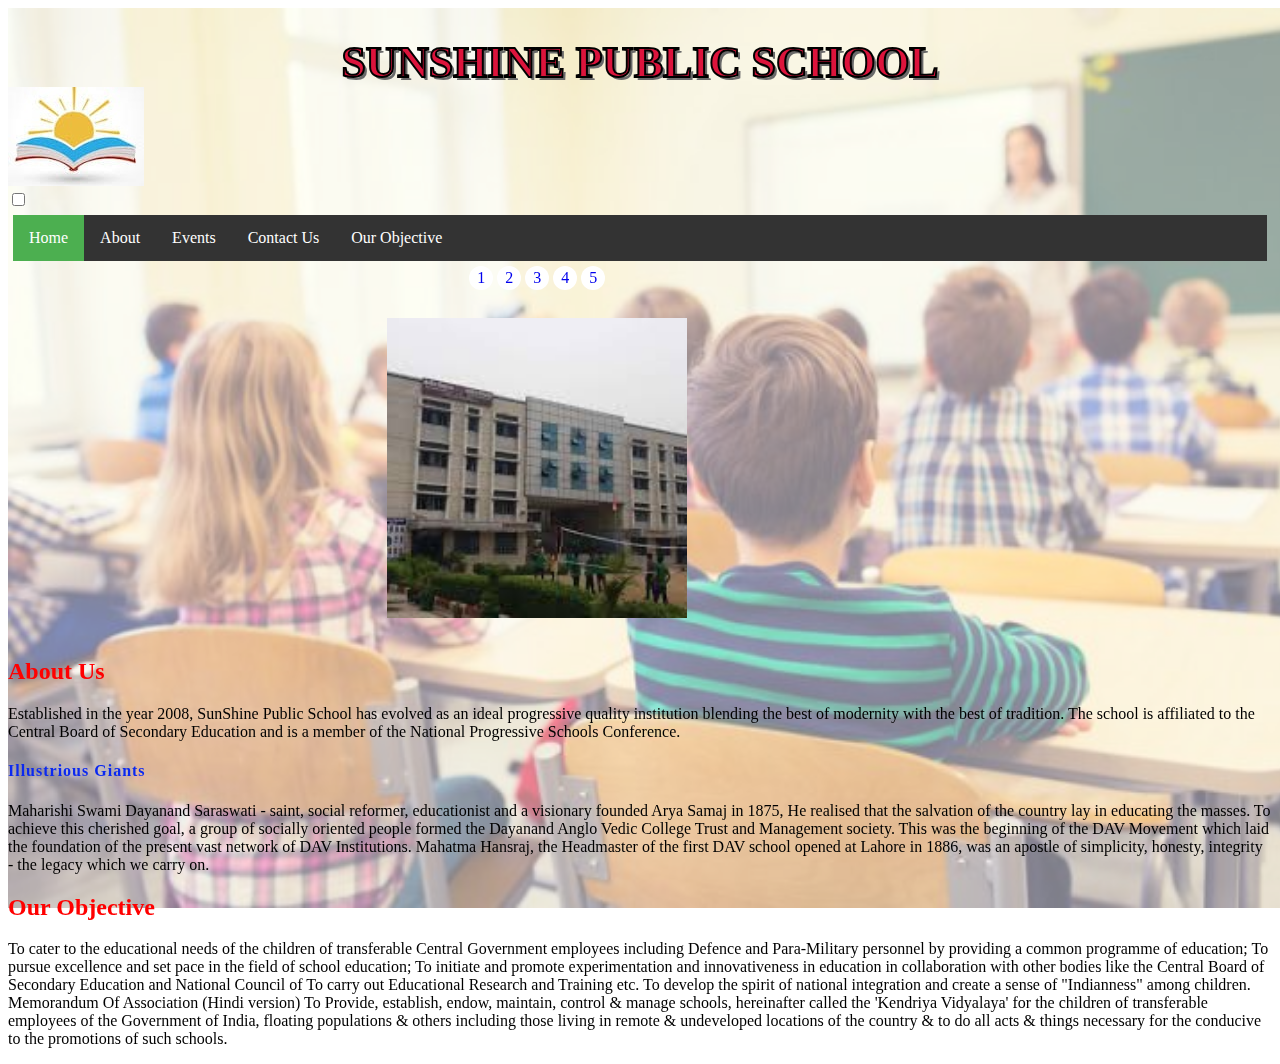
<file: index.html>
<!DOCTYPE html>
<html lang="en" dir="ltr">
  <head>
    <meta charset="utf-8">
    <title>Sunshine Public School</title>
    <link rel = "icon" href ="Logo.jpg" >
    <link rel = "stylesheet" href ="stylesheet.css" >

  </head>

  <body>
    <img id="background" alt="background image" src="bgimg.jpg"/>
    <h1>SUNSHINE PUBLIC SCHOOL</h1>
    <img id="headLogo" alt="" src="Logo.jpg"/>

      <nav>
  <div id="menuToggle">

    <input type="checkbox" />

    <span></span>
    <span></span>
    <span></span>

    <ul id="menu">
      <li><a class="active" href="index.html">Home</a></li>
      <li><a href="#aboutUs">About</a></li>
      <li><a href="events.html">Events</a></li>
      <li><a href="contactUs.html">Contact Us</a></li>
      <li><a href="#Objective" >Our Objective</a></li>
    </ul>
  </div>
</nav>

    <div class="slider">

  <a href="#slide-1">1</a>
  <a href="#slide-2">2</a>
  <a href="#slide-3">3</a>
  <a href="#slide-4">4</a>
  <a href="#slide-5">5</a>

  <div class="slides">
    <div id="slide-1">
      <img class="car" src="frontSide.jpg" alt="frontside"/>
    </div>
    <div id="slide-2">
      <img class="car" src="ground.jpg" alt="playground"/>
    </div>
    <div id="slide-3">
      <img class="car" src="library.jpg" alt="library"/>
    </div>
    <div id="slide-4">
      <img class="car" src="class.jpg" alt="classroom"/>
    </div>
    <div id="slide-5">
      <img class="car" src="award.jpg" alt="Award Ceremony"/>
    </div>
  </div>
</div>

    <div id="aboutUs">
      <h2>About Us</h2>
      <p>Established in the year 2008, SunShine Public School has evolved as an ideal progressive quality institution blending the best of modernity with the best of tradition. The school is affiliated to the Central Board of Secondary Education and is a member of the National Progressive Schools Conference.
        <h4>Illustrious Giants</h4>
        <p>Maharishi Swami Dayanand Saraswati - saint, social reformer, educationist and a visionary founded Arya Samaj in 1875, He realised that the salvation of the country lay in educating the masses. To achieve this cherished goal, a group of socially oriented people formed the Dayanand Anglo Vedic College Trust and Management society. This was the beginning of the DAV Movement which laid the foundation of the present vast network of DAV Institutions.
        Mahatma Hansraj, the Headmaster of the first DAV school opened at Lahore in 1886, was an apostle of simplicity, honesty, integrity - the legacy which we carry on.</p>
      <h2 id="Objective">Our Objective</h2>
      <p>To cater to the educational needs of the children of transferable Central Government employees including Defence and Para-Military personnel by providing a common programme of education;
        To pursue excellence and set pace in the field of school education;
        To initiate and promote experimentation and innovativeness in education in collaboration with other bodies like the Central Board of Secondary Education and National Council of
        To carry out Educational Research and Training etc.
        To develop the spirit of national integration and create a sense of "Indianness" among children. Memorandum Of Association (Hindi version)
        To Provide, establish, endow, maintain, control & manage schools, hereinafter called the 'Kendriya Vidyalaya' for the children of transferable employees of the Government of India, floating populations & others including those living in remote & undeveloped locations of the country & to do all acts & things necessary for the conducive to the promotions of such schools.</p>

    </div>




  </body>
</html>
</file>
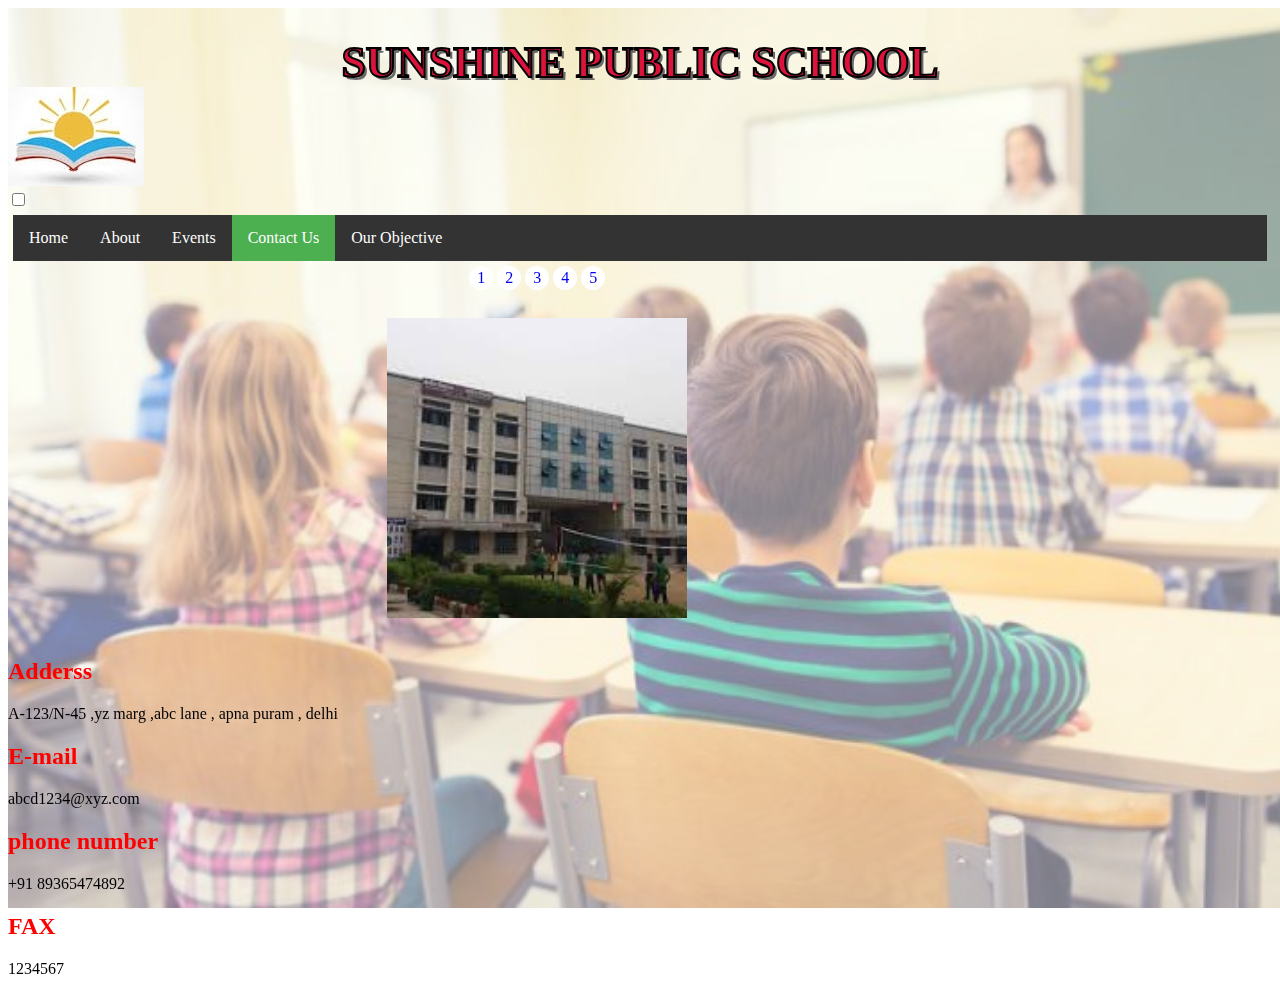
<file: contactUs.html>
<!DOCTYPE html>
<html lang="en" dir="ltr">
  <head>
    <meta charset="utf-8">
    <title>Sunshine Public School</title>
    <link rel = "icon" href ="Logo.jpg" >
    <link rel = "stylesheet" href ="stylesheet.css" >

  </head>

  <body>
    <img id="background" alt="background image" src="bgimg.jpg"/>
    <h1>SUNSHINE PUBLIC SCHOOL</h1>
    <img id="headLogo" alt="" src="Logo.jpg"/>

      <nav>
  <div id="menuToggle">

    <input type="checkbox" />

    <span></span>
    <span></span>
    <span></span>

    <ul id="menu">
      <li><a href="index.html">Home</a></li>
      <li><a href="#aboutUs">About</a></li>
      <li><a href="events.html">Events</a></li>
      <li><a  class="active" href="contactUs.html">Contact Us</a></li>
      <li><a href="#Objective" >Our Objective</a></li>
    </ul>
  </div>
</nav>

    <div class="slider">

  <a href="#slide-1">1</a>
  <a href="#slide-2">2</a>
  <a href="#slide-3">3</a>
  <a href="#slide-4">4</a>
  <a href="#slide-5">5</a>

  <div class="slides">
    <div id="slide-1">
      <img class="car" src="frontSide.jpg" alt="frontside"/>
    </div>
    <div id="slide-2">
      <img class="car" src="ground.jpg" alt="playground"/>
    </div>
    <div id="slide-3">
      <img class="car" src="library.jpg" alt="library"/>
    </div>
    <div id="slide-4">
      <img class="car" src="class.jpg" alt="classroom"/>
    </div>
    <div id="slide-5">
      <img class="car" src="award.jpg" alt="Award Ceremony"/>
    </div>
  </div>
</div>


    <div>
      <h2>Adderss</h2>
      <p>A-123/N-45 ,yz marg ,abc  lane , apna puram , delhi</p>
    </div>

    <div>
      <h2>E-mail</h2>
      <p>abcd1234@xyz.com</p>
    </div>

    <div>
      <h2>phone number</h2>
      <p>+91 89365474892</p>
    </div>

    <div>
      <h2>FAX</h2>
      <p>1234567</p>
    </div>


  </body>
</html>
</file>
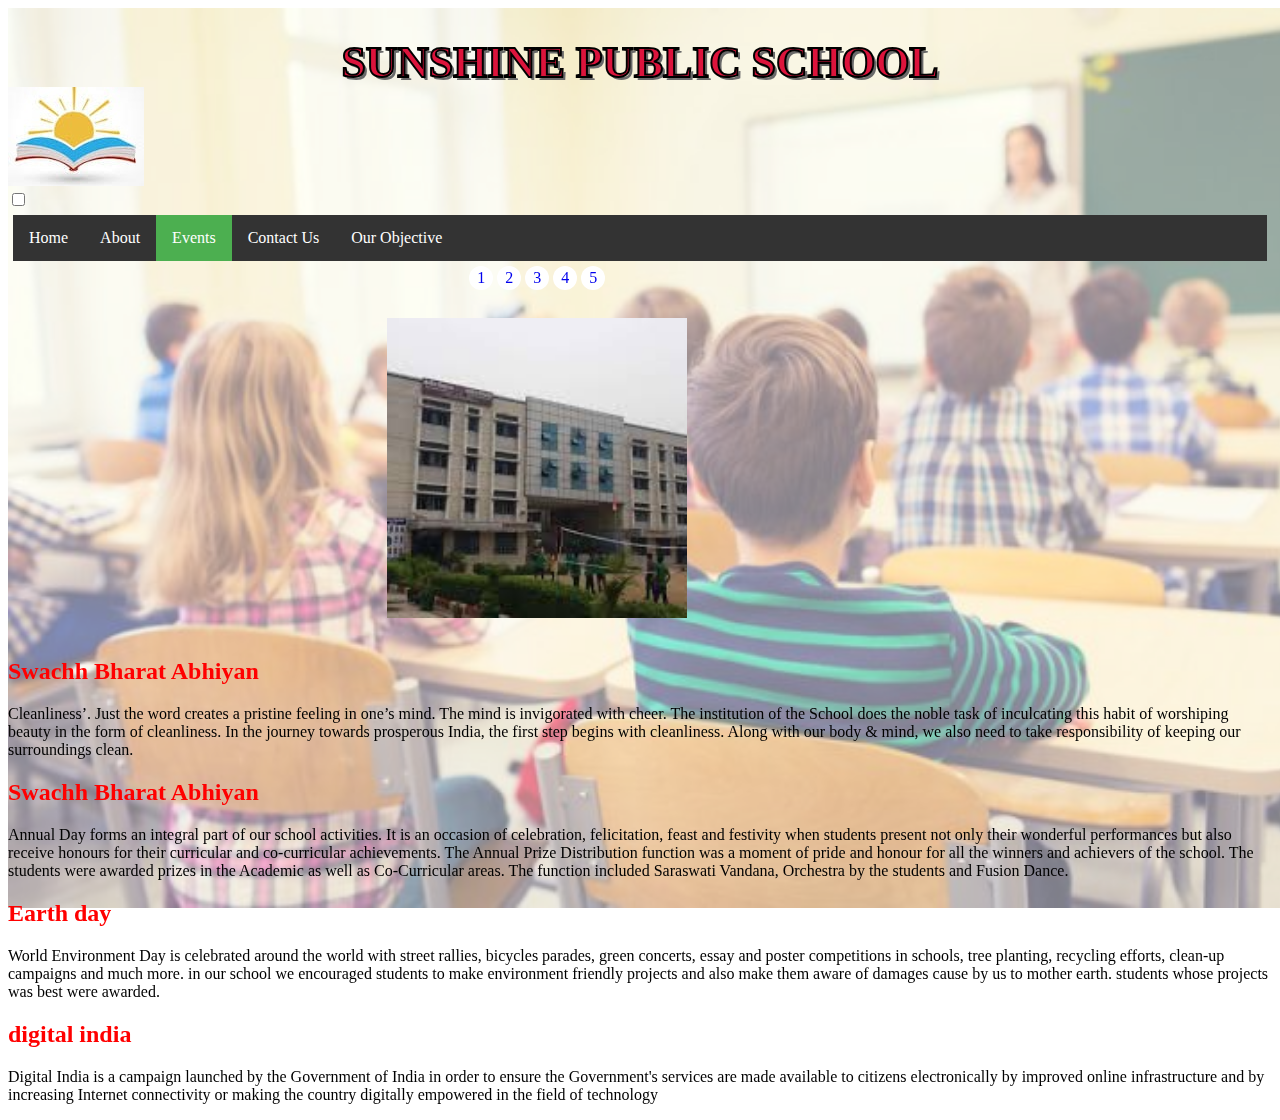
<file: events.html>
<!DOCTYPE html>
<html lang="en" dir="ltr">
  <head>
    <meta charset="utf-8">
    <title>Sunshine Public School</title>
    <link rel = "icon" href ="Logo.jpg" >
    <link rel = "stylesheet" href ="stylesheet.css" >

  </head>

  <body>
    <img id="background" alt="background image" src="bgimg.jpg"/>
    <h1>SUNSHINE PUBLIC SCHOOL</h1>
    <img id="headLogo" alt="" src="Logo.jpg"/>

      <nav>
  <div id="menuToggle">

    <input type="checkbox" />

    <span></span>
    <span></span>
    <span></span>

    <ul id="menu">
      <li><a href="index.html">Home</a></li>
      <li><a href="#aboutUs">About</a></li>
      <li><a  class="active" href="events.html">Events</a></li>
      <li><a href="contactUs.html">Contact Us</a></li>
      <li><a href="#Objective" >Our Objective</a></li>
    </ul>
  </div>
</nav>

    <div class="slider">

  <a href="#slide-1">1</a>
  <a href="#slide-2">2</a>
  <a href="#slide-3">3</a>
  <a href="#slide-4">4</a>
  <a href="#slide-5">5</a>

  <div class="slides">
    <div id="slide-1">
      <img class="car" src="frontSide.jpg" alt="frontside"/>
    </div>
    <div id="slide-2">
      <img class="car" src="ground.jpg" alt="playground"/>
    </div>
    <div id="slide-3">
      <img class="car" src="library.jpg" alt="library"/>
    </div>
    <div id="slide-4">
      <img class="car" src="class.jpg" alt="classroom"/>
    </div>
    <div id="slide-5">
      <img class="car" src="award.jpg" alt="Award Ceremony"/>
    </div>
  </div>
</div>


    <div>
      <h2>Swachh Bharat Abhiyan</h2>
      <!--put some bg img-->
      <p>Cleanliness’. Just the word creates a pristine feeling in one’s mind. The mind is invigorated with cheer. The institution of the School does the noble task of inculcating this habit of worshiping beauty in the form of cleanliness. In the journey towards prosperous India, the first step begins with cleanliness. Along with our body & mind, we also need to take responsibility of keeping our surroundings clean.</p>
    </div>

    <div>
      <h2>Swachh Bharat Abhiyan</h2>
      <!--put some bg img-->
      <p>Annual Day forms an integral part of our school activities.  It is an occasion of celebration, felicitation, feast and festivity when students present not only their wonderful performances but also receive honours for their curricular and co-curricular achievements.
    The Annual Prize Distribution function was a moment of pride and honour for all the winners and achievers of the school. The students were awarded prizes in the Academic as well as Co-Curricular areas. The function included Saraswati Vandana, Orchestra by the students and Fusion Dance.  </p>
    </div>

    <div>
      <h2>Earth day</h2>
      <!--put some bg img-->
      <p>World Environment Day is celebrated around the world with street rallies, bicycles parades, green concerts, essay and poster competitions in schools, tree planting, recycling efforts, clean-up campaigns and much more.
      in our school we encouraged students to make environment friendly projects and also make them aware of damages cause by us to mother earth.
    students whose projects was best were awarded. </p>
    </div>

    <div>
      <h2>digital india</h2>
      <!--put some bg img-->
      <p>Digital India is a campaign launched by the Government of India in order to ensure the Government's services are made available to citizens electronically by improved online infrastructure and by increasing Internet connectivity or making the country digitally empowered in the field of technology</p>
    </div>


  </body>
</html>
</file>
<file: stylesheet.css>
#background{
  position: fixed;
  z-index: -99;
  opacity: 0.5;
  height: 100vh;
  width: 100vw ;
}

h1{

  color: 	#DC143C;
  -webkit-text-fill-color: #DC143C; /* Will override color (regardless of order) */
  -webkit-text-stroke-width: 2px;
  -webkit-text-stroke-color: black;
  width: 80% ;
  font-size: 273%;
  font-family:serif,sans-serif,Arial,cursive,,Helvetica;
  text-shadow:  3px 3px #696969;
  text-align: center;
  font-weight: bolder;
  display: inline-block;
  margin-left: 10%;
  margin-right: 5%;
  margin-bottom: 0%;


}

@media only screen and (min-width: 601px ){
/* nav{
  background-color: #9a9a9a;

} */
/* .links{
  text-decoration: none;
  display: inline-block;
  padding-left: 2.5%;
  padding-right: 2.5%;
  margin-left: 2.5%;
  margin-right:  2.5%;
 background-
} */
ul {
  list-style-type: none;
  margin: 5px;
  padding:0px;
  overflow: hidden;
  background-color: #333;
}

li {
  float: left;
}

li a {
  display: block;
  color: white;
  text-align: center;
  padding: 14px 16px;
  text-decoration: none;
}

li a:hover:not(.active) {
  background-color: #111;
}

.active {
  background-color: #4CAF50;
}
h2{
  color: red;
}

h4{
  color:#0B29F0;
  letter-spacing: 1px;
}
}




@media only screen and (max-width: 600px){

  body
  {
    margin: 0;
    padding: 0;

    /* make it look decent enough */
    background: #232323;
    color: #cdcdcd;
    font-family: "Avenir Next", "Avenir", sans-serif;
  }

  h2{
    color: red;
  }

  h4{
    color:#FFB6C1;
    letter-spacing: 1px;
  }

  #aboutUs{
    margin:7%;
  }

  #menuToggle
  {
    display: block;
    position: relative;
    top: 50px;
    left: 50px;

    z-index: 1;

    -webkit-user-select: none;
    user-select: none;
  }

  #menuToggle a
  {
    text-decoration: none;
    color: #232323;

    transition: color 0.3s ease;
  }

  #menuToggle a:hover
  {
    color: tomato;
  }


  #menuToggle input
  {
    display: block;
    width: 40px;
    height: 32px;
    position: absolute;
    top: -7px;
    left: -5px;

    cursor: pointer;

    opacity: 0; /* hide this */
    z-index: 2; /* and place it over the hamburger */

    -webkit-touch-callout: none;
  }

  /*
   * Just a quick hamburger
   */
  #menuToggle span
  {
    display: block;
    width: 33px;
    height: 4px;
    margin-bottom: 5px;
    position: relative;


    background: #FF0000;
    border-radius: 3px;

    z-index: 1;

    transform-origin: 4px 0px;

    transition: transform 0.5s cubic-bezier(0.77,0.2,0.05,1.0),
                background 0.5s cubic-bezier(0.77,0.2,0.05,1.0),
                opacity 0.55s ease;
  }

  #menuToggle span:first-child
  {
    transform-origin: 0% 0%;
  }

  #menuToggle span:nth-last-child(2)
  {
    transform-origin: 0% 100%;
  }

  /*
   * Transform all the slices of hamburger
   * into a crossmark.
   */
  #menuToggle input:checked ~ span
  {
    opacity: 1;
    transform: rotate(45deg) translate(-2px, -1px);
    background: #232323;
  }

  /*
   * But let's hide the middle one.
   */
  #menuToggle input:checked ~ span:nth-last-child(3)
  {
    opacity: 0;
    transform: rotate(0deg) scale(0.2, 0.2);
  }

  /*
   * Ohyeah and the last one should go the other direction
   */
  #menuToggle input:checked ~ span:nth-last-child(2)
  {
    transform: rotate(-45deg) translate(0, -1px);
  }

  /*
   * Make this absolute positioned
   * at the top left of the screen
   */
  #menu
  {
    position: absolute;
    width: 300px;
    margin: -100px 0 0 -50px;
    padding: 50px;
    padding-top: 125px;

    background: #ededed;
    list-style-type: none;
    -webkit-font-smoothing: antialiased;
    /* to stop flickering of text in safari */

    transform-origin: 0% 0%;
    transform: translate(-100%, 0);

    transition: transform 0.5s cubic-bezier(0.77,0.2,0.05,1.0);
  }

  #menu li
  {
    padding: 10px 0;
    font-size: 22px;
  }

  /*
   * And let's slide it in from the left
   */
  #menuToggle input:checked ~ ul
  {
    transform: none;
  }



}

* {
  box-sizing: border-box;
}

.slider {
  margin-left:30%;
  width: 300px;
  text-align: center;
  overflow: hidden;
}

.slides {
  display: flex;

  overflow-x: auto;
  scroll-snap-type: x mandatory;



  scroll-behavior: smooth;
  -webkit-overflow-scrolling: touch;

  /*
  scroll-snap-points-x: repeat(300px);
  scroll-snap-type: mandatory;
  */
}
.slides::-webkit-scrollbar {
  width: 10px;
  height: 10px;
}
.slides::-webkit-scrollbar-thumb {
  background: black;
  border-radius: 10px;
}
.slides::-webkit-scrollbar-track {
  background: transparent;
}
.slides > div {
  scroll-snap-align: start;
  flex-shrink: 0;
  width:300px;
  height: 300px;
  margin:20px;
  border-radius: 10px;
  background: #eee;
  transform-origin: center center;
  transform: scale(1);
  transition: transform 0.5s;
  position: relative;

  display: flex;
  justify-content: center;
  align-items: center;
  font-size: 100px;
}
.slides > div:target {
/*   transform: scale(0.8); */
}
.author-info {
  background: rgba(0, 0, 0, 0.75);
  color: white;
  padding: 0.75rem;
  text-align: center;
  position: absolute;
  bottom: 0;
  left: 0;
  width: 100%;
  margin: 0;
}
.author-info a {
  color: white;
}
.car {
  object-fit: cover;
  position: absolute;
  top: 0;
  left: 0;
  width: 100%;
  height: 100%;
}

.slider > a {
  display: inline-flex;
  width: 1.5rem;
  height: 1.5rem;
  background: white;
  text-decoration: none;
  align-items: center;
  justify-content: center;
  border-radius: 50%;
  margin: 0 0 0.5rem 0;
  position: relative;
}
.slider > a:active {
  top: 1px;
}
.slider > a:focus {
  background: #000;
}

/* Don't need button navigation */
@supports (scroll-snap-type) {
  .slider > a {
    display: none;
  }

#headLogo{
  display: inline-block;
  float: right;
  height: 86px;
  width: 50px;
}
</file>
